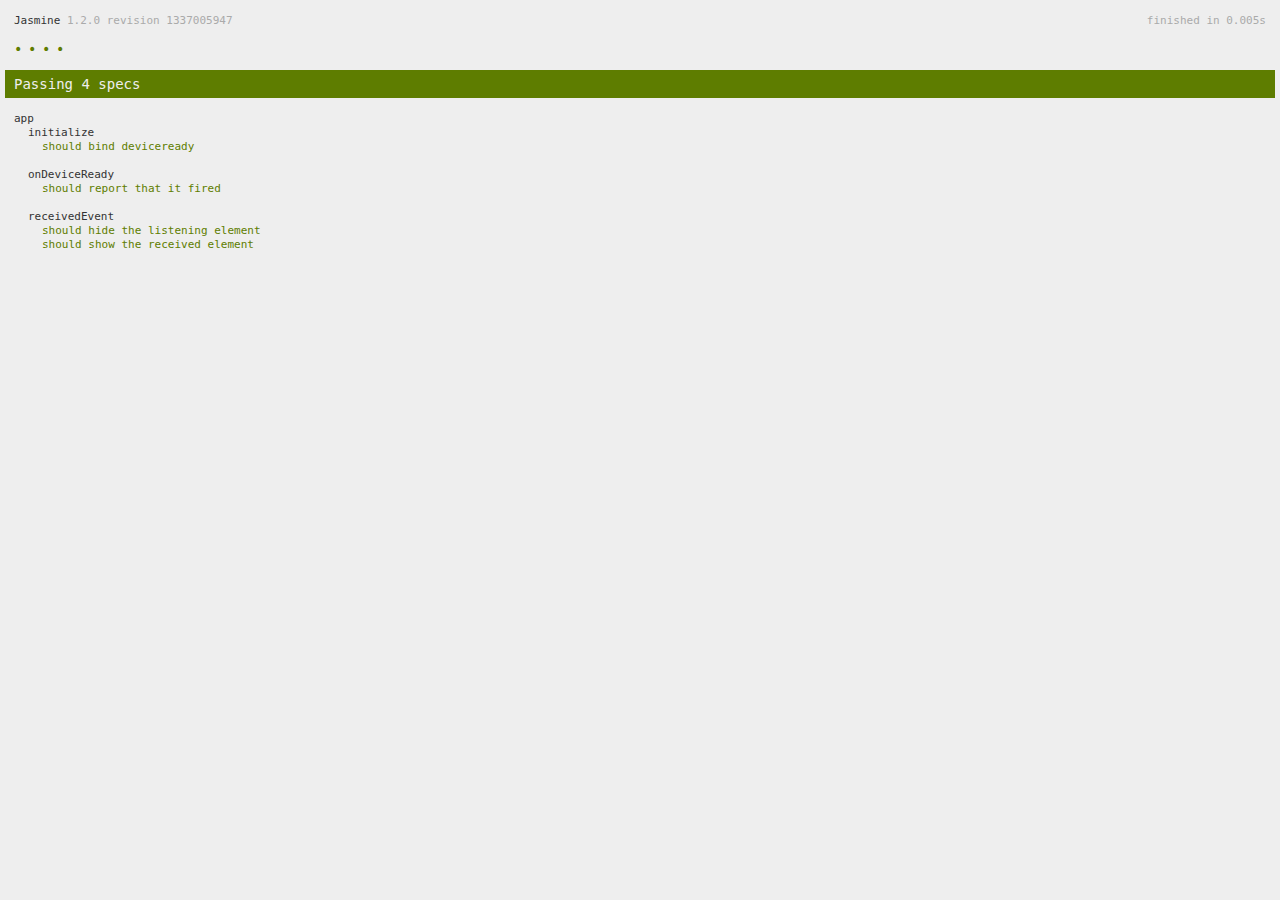
<file: cordova/www/spec.html>
<!DOCTYPE html>
<!--
    Licensed to the Apache Software Foundation (ASF) under one
    or more contributor license agreements.  See the NOTICE file
    distributed with this work for additional information
    regarding copyright ownership.  The ASF licenses this file
    to you under the Apache License, Version 2.0 (the
    "License"); you may not use this file except in compliance
    with the License.  You may obtain a copy of the License at

    http://www.apache.org/licenses/LICENSE-2.0

    Unless required by applicable law or agreed to in writing,
    software distributed under the License is distributed on an
    "AS IS" BASIS, WITHOUT WARRANTIES OR CONDITIONS OF ANY
     KIND, either express or implied.  See the License for the
    specific language governing permissions and limitations
    under the License.
-->
<html>
    <head>
        <title>Jasmine Spec Runner</title>

        <!-- jasmine source -->
        <link rel="shortcut icon" type="image/png" href="spec/lib/jasmine-1.2.0/jasmine_favicon.png">
        <link rel="stylesheet" type="text/css" href="spec/lib/jasmine-1.2.0/jasmine.css">
        <script type="text/javascript" src="spec/lib/jasmine-1.2.0/jasmine.js"></script>
        <script type="text/javascript" src="spec/lib/jasmine-1.2.0/jasmine-html.js"></script>

        <!-- include source files here... -->
        <script type="text/javascript" src="js/index.js"></script>

        <!-- include spec files here... -->
        <script type="text/javascript" src="spec/helper.js"></script>
        <script type="text/javascript" src="spec/index.js"></script>

        <script type="text/javascript">
            (function() {
                var jasmineEnv = jasmine.getEnv();
                jasmineEnv.updateInterval = 1000;

                var htmlReporter = new jasmine.HtmlReporter();

                jasmineEnv.addReporter(htmlReporter);

                jasmineEnv.specFilter = function(spec) {
                    return htmlReporter.specFilter(spec);
                };

                var currentWindowOnload = window.onload;

                window.onload = function() {
                    if (currentWindowOnload) {
                        currentWindowOnload();
                    }
                    execJasmine();
                };

                function execJasmine() {
                    jasmineEnv.execute();
                }
            })();
        </script>
    </head>
    <body>
        <div id="stage" style="display:none;"></div>
    </body>
</html>
</file>
<file: cordova/www/spec/lib/jasmine-1.2.0/jasmine.css>
body { background-color: #eeeeee; padding: 0; margin: 5px; overflow-y: scroll; }

#HTMLReporter { font-size: 11px; font-family: Monaco, "Lucida Console", monospace; line-height: 14px; color: #333333; }
#HTMLReporter a { text-decoration: none; }
#HTMLReporter a:hover { text-decoration: underline; }
#HTMLReporter p, #HTMLReporter h1, #HTMLReporter h2, #HTMLReporter h3, #HTMLReporter h4, #HTMLReporter h5, #HTMLReporter h6 { margin: 0; line-height: 14px; }
#HTMLReporter .banner, #HTMLReporter .symbolSummary, #HTMLReporter .summary, #HTMLReporter .resultMessage, #HTMLReporter .specDetail .description, #HTMLReporter .alert .bar, #HTMLReporter .stackTrace { padding-left: 9px; padding-right: 9px; }
#HTMLReporter #jasmine_content { position: fixed; right: 100%; }
#HTMLReporter .version { color: #aaaaaa; }
#HTMLReporter .banner { margin-top: 14px; }
#HTMLReporter .duration { color: #aaaaaa; float: right; }
#HTMLReporter .symbolSummary { overflow: hidden; *zoom: 1; margin: 14px 0; }
#HTMLReporter .symbolSummary li { display: block; float: left; height: 7px; width: 14px; margin-bottom: 7px; font-size: 16px; }
#HTMLReporter .symbolSummary li.passed { font-size: 14px; }
#HTMLReporter .symbolSummary li.passed:before { color: #5e7d00; content: "\02022"; }
#HTMLReporter .symbolSummary li.failed { line-height: 9px; }
#HTMLReporter .symbolSummary li.failed:before { color: #b03911; content: "x"; font-weight: bold; margin-left: -1px; }
#HTMLReporter .symbolSummary li.skipped { font-size: 14px; }
#HTMLReporter .symbolSummary li.skipped:before { color: #bababa; content: "\02022"; }
#HTMLReporter .symbolSummary li.pending { line-height: 11px; }
#HTMLReporter .symbolSummary li.pending:before { color: #aaaaaa; content: "-"; }
#HTMLReporter .bar { line-height: 28px; font-size: 14px; display: block; color: #eee; }
#HTMLReporter .runningAlert { background-color: #666666; }
#HTMLReporter .skippedAlert { background-color: #aaaaaa; }
#HTMLReporter .skippedAlert:first-child { background-color: #333333; }
#HTMLReporter .skippedAlert:hover { text-decoration: none; color: white; text-decoration: underline; }
#HTMLReporter .passingAlert { background-color: #a6b779; }
#HTMLReporter .passingAlert:first-child { background-color: #5e7d00; }
#HTMLReporter .failingAlert { background-color: #cf867e; }
#HTMLReporter .failingAlert:first-child { background-color: #b03911; }
#HTMLReporter .results { margin-top: 14px; }
#HTMLReporter #details { display: none; }
#HTMLReporter .resultsMenu, #HTMLReporter .resultsMenu a { background-color: #fff; color: #333333; }
#HTMLReporter.showDetails .summaryMenuItem { font-weight: normal; text-decoration: inherit; }
#HTMLReporter.showDetails .summaryMenuItem:hover { text-decoration: underline; }
#HTMLReporter.showDetails .detailsMenuItem { font-weight: bold; text-decoration: underline; }
#HTMLReporter.showDetails .summary { display: none; }
#HTMLReporter.showDetails #details { display: block; }
#HTMLReporter .summaryMenuItem { font-weight: bold; text-decoration: underline; }
#HTMLReporter .summary { margin-top: 14px; }
#HTMLReporter .summary .suite .suite, #HTMLReporter .summary .specSummary { margin-left: 14px; }
#HTMLReporter .summary .specSummary.passed a { color: #5e7d00; }
#HTMLReporter .summary .specSummary.failed a { color: #b03911; }
#HTMLReporter .description + .suite { margin-top: 0; }
#HTMLReporter .suite { margin-top: 14px; }
#HTMLReporter .suite a { color: #333333; }
#HTMLReporter #details .specDetail { margin-bottom: 28px; }
#HTMLReporter #details .specDetail .description { display: block; color: white; background-color: #b03911; }
#HTMLReporter .resultMessage { padding-top: 14px; color: #333333; }
#HTMLReporter .resultMessage span.result { display: block; }
#HTMLReporter .stackTrace { margin: 5px 0 0 0; max-height: 224px; overflow: auto; line-height: 18px; color: #666666; border: 1px solid #ddd; background: white; white-space: pre; }

#TrivialReporter { padding: 8px 13px; position: absolute; top: 0; bottom: 0; left: 0; right: 0; overflow-y: scroll; background-color: white; font-family: "Helvetica Neue Light", "Lucida Grande", "Calibri", "Arial", sans-serif; /*.resultMessage {*/ /*white-space: pre;*/ /*}*/ }
#TrivialReporter a:visited, #TrivialReporter a { color: #303; }
#TrivialReporter a:hover, #TrivialReporter a:active { color: blue; }
#TrivialReporter .run_spec { float: right; padding-right: 5px; font-size: .8em; text-decoration: none; }
#TrivialReporter .banner { color: #303; background-color: #fef; padding: 5px; }
#TrivialReporter .logo { float: left; font-size: 1.1em; padding-left: 5px; }
#TrivialReporter .logo .version { font-size: .6em; padding-left: 1em; }
#TrivialReporter .runner.running { background-color: yellow; }
#TrivialReporter .options { text-align: right; font-size: .8em; }
#TrivialReporter .suite { border: 1px outset gray; margin: 5px 0; padding-left: 1em; }
#TrivialReporter .suite .suite { margin: 5px; }
#TrivialReporter .suite.passed { background-color: #dfd; }
#TrivialReporter .suite.failed { background-color: #fdd; }
#TrivialReporter .spec { margin: 5px; padding-left: 1em; clear: both; }
#TrivialReporter .spec.failed, #TrivialReporter .spec.passed, #TrivialReporter .spec.skipped { padding-bottom: 5px; border: 1px solid gray; }
#TrivialReporter .spec.failed { background-color: #fbb; border-color: red; }
#TrivialReporter .spec.passed { background-color: #bfb; border-color: green; }
#TrivialReporter .spec.skipped { background-color: #bbb; }
#TrivialReporter .messages { border-left: 1px dashed gray; padding-left: 1em; padding-right: 1em; }
#TrivialReporter .passed { background-color: #cfc; display: none; }
#TrivialReporter .failed { background-color: #fbb; }
#TrivialReporter .skipped { color: #777; background-color: #eee; display: none; }
#TrivialReporter .resultMessage span.result { display: block; line-height: 2em; color: black; }
#TrivialReporter .resultMessage .mismatch { color: black; }
#TrivialReporter .stackTrace { white-space: pre; font-size: .8em; margin-left: 10px; max-height: 5em; overflow: auto; border: 1px inset red; padding: 1em; background: #eef; }
#TrivialReporter .finished-at { padding-left: 1em; font-size: .6em; }
#TrivialReporter.show-passed .passed, #TrivialReporter.show-skipped .skipped { display: block; }
#TrivialReporter #jasmine_content { position: fixed; right: 100%; }
#TrivialReporter .runner { border: 1px solid gray; display: block; margin: 5px 0; padding: 2px 0 2px 10px; }
</file>
